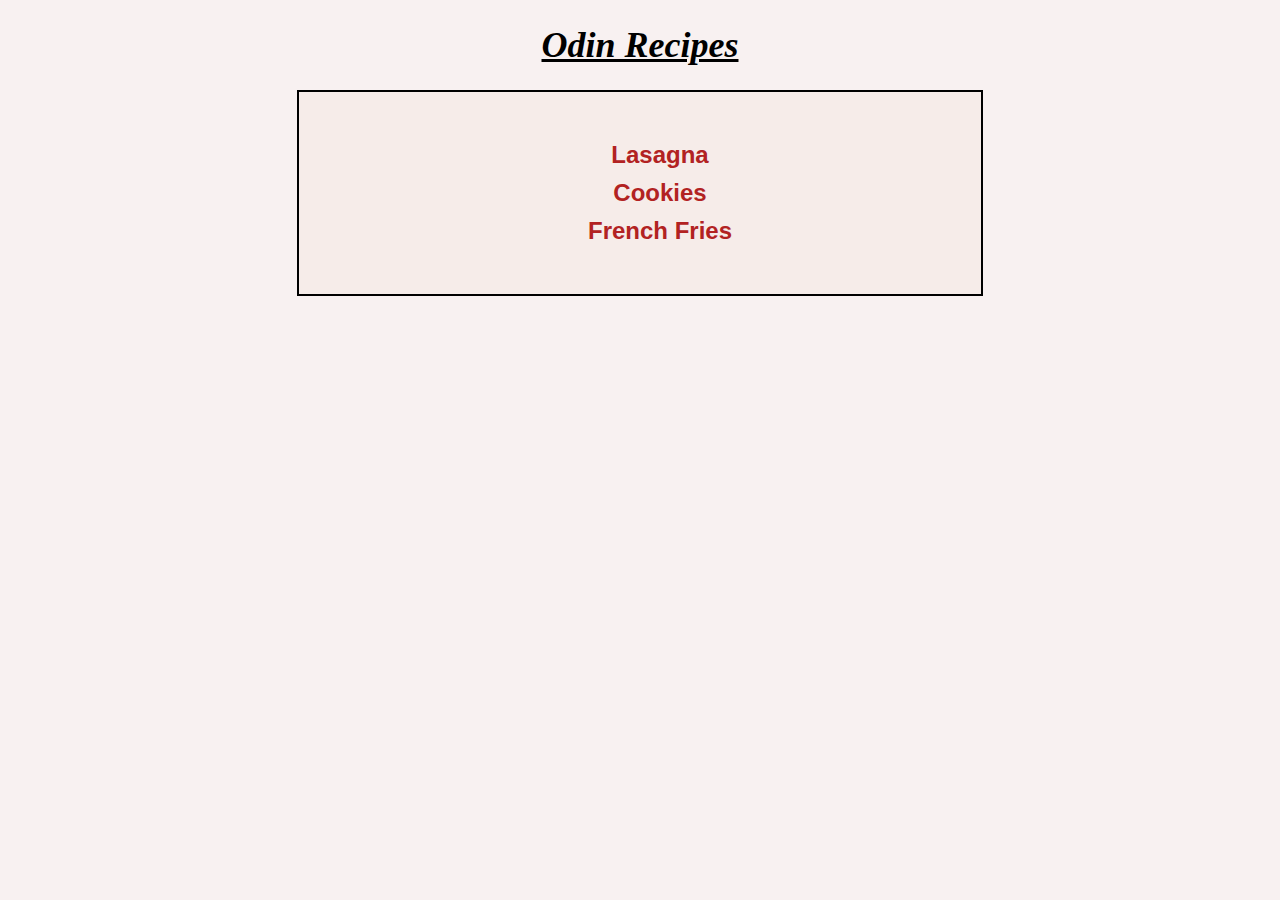
<file: index.html>
<!DOCTYPE html>
<html lang="en">
<head>
    <meta charset="UTF-8">
    <meta http-equiv="X-UA-Compatible" content="IE=edge">
    <meta name="viewport" content="width=device-width, initial-scale=1.0">
    <title>Odin Recipes</title>
    <link rel="stylesheet" href="styles.css">
</head>
<body class="home-body">
    <h1 class="main-header">Odin Recipes</h1>
    <div class="recipe-list">
        <ul>
            <li><a href="./recipes/lasagna.html">Lasagna</a></li>
            <li><a href="./recipes/cookies.html">Cookies</a></li>
            <li><a href="./recipes/french_fries.html">French Fries</a></li>
        </ul>
    </div>
    
</body>
</html>
</file>
<file: styles.css>
.home-body
{
    background-color: #f8f1f1;
}

.main-header 
{
    text-align: center;
    font-family: 'Times New Roman', Times, serif;
    font-size: 36px;
    font-style: italic;
    text-decoration: underline;
}

/* list stylizing */
.recipe-list
{
    
    height: auto;
    width: 50%;
    background-color: rgba(232, 211, 185, 0.15);
    margin: auto;
    padding: 25px;
    border: black 2px solid;
}

.recipe-list ul
{
    font-family: Impact, Haettenschweiler, 'Arial Narrow Bold', sans-serif;
    font-weight: bold;
    font-size: 1.5em;
    list-style: none;
    text-align: center;
}

.recipe-list ul li
{
    
    margin: 10px;
    
}

.recipe-list a:link
{
    color: firebrick;
    text-decoration: none;
}

.recipe-image
{
    display: block;
    margin-left: auto;
    margin-right: auto;
    max-height: auto;
    max-width: 800px;
    height: auto;
    width: 100%;
    border-radius: 5%;
}

/*
Put a border around the steps and ingredients after an image,
add a background color to the block, and separate it in two.
*/
</file>
